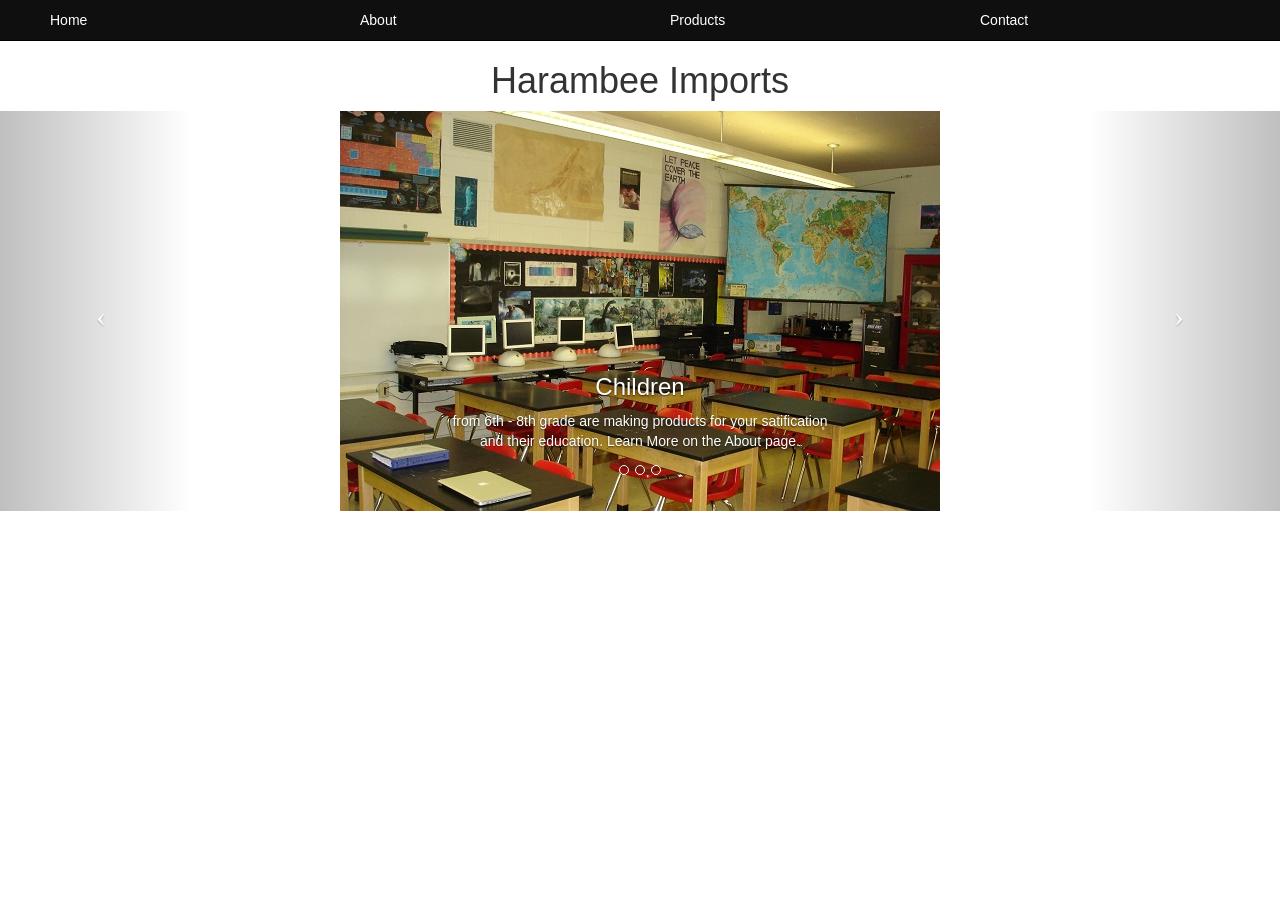
<file: index.html>
<!DOCTYPE html>
<html lang="en">
  <head>
    <meta charset="utf-8">
    <meta http-equiv="X-UA-Compatible" content="IE=edge">
    <meta name="viewport" content="width=device-width, initial-scale=1">
    <!-- The above 3 meta tags *must* come first in the head; any other head content must come *after* these tags -->
    <title>Harambee Imports</title>

    <!-- Bootstrap -->
    <link rel="stylesheet" href="https://maxcdn.bootstrapcdn.com/bootstrap/3.3.5/css/bootstrap.min.css">
    <link href="styles.css" rel="stylesheet">

    <!-- HTML5 shim and Respond.js for IE8 support of HTML5 elements and media queries -->
    <!-- WARNING: Respond.js doesn't work if you view the page via file:// -->
    <!--[if lt IE 9]>
      <script src="https://oss.maxcdn.com/html5shiv/3.7.2/html5shiv.min.js"></script>
      <script src="https://oss.maxcdn.com/respond/1.4.2/respond.min.js"></script>
    <![endif]-->
  </head>
  <body>
    <nav>
      <ul>
        <li>
          <a href= "index.html">  Home </a>
        </li><li>
          <a href = "about.html"> About</a>
        </li><li>
          <a href = "products.html"> Products </a>
        </li><li>
        <a href = "contact.html">  Contact </a>
        </li>
      </ul>
    </nav>
    <h1 id="main-title">Harambee Imports</h1>
<!-- Carousel! -->


<div id="main-carousel" class="carousel slide" data-ride="carousel">
  <ol class="carousel-indicators">
    <!--  Ability for it to slide -->
    <li data-target="#main-carousel" data-slide-to="0" class="actives"></li>
    <li data-target="#main-carousel" data-slide-to="1"></li>
    <li data-target="#main-carousel" data-slide-to="2"></li>
  </ol>
  <div class="carousel-inner" role="listbox">

    <div class="item active">
      <img src="images/classroom.jpg" alt="Kids Get Together To Make Products">

      <div class="carousel-caption">
        <h3>Children</h3>
        <p> from 6th - 8th grade are making products for your satification and their education. Learn More on the About page.</p>
      </div>
    </div>

    <div class="item">
      <img src="images/HCSpagebanner.jpg" alt="Harambee!">

      <div class="carousel-caption">
        <p>Harambee means, "come togetheer and move it forward. You can make donations by contacting us. For contact info, see Contact page." </p>
      </div>
    </div>

    <div class="item">
      <img src="images/teenagers.jpg" alt="Buy Products Made Genuinly Form Scratch">
      <div class="carousel-caption">
        <h3>Awesome Quality</h3>
        <p>The products were made by kids and approved by experts. See our products to explore these projects.</p>
      </div>
    </div>

  </div>

  <a class="left carousel-control" href="#main-carousel" role="button" data-slide="prev">
    <span class="icon-prev" aria-hidden="true"></span>
    <span class="sr-only">Previous</span>
  </a>
  <a class="right carousel-control" href="#main-carousel" role="button" data-slide="next">
    <span class="icon-next" aria-hidden="true"></span>
    <span class="sr-only">Next</span>
  </a>
</div>


    <!-- jQuery (necessary for Bootstrap's JavaScript plugins) -->
    <script src="https://ajax.googleapis.com/ajax/libs/jquery/1.11.3/jquery.min.js"></script>
    <!-- Include all compiled plugins (below), or include individual files as needed -->
    <script src="https://maxcdn.bootstrapcdn.com/bootstrap/3.3.5/js/bootstrap.min.js"></script>
  </body>
</html>
</file>
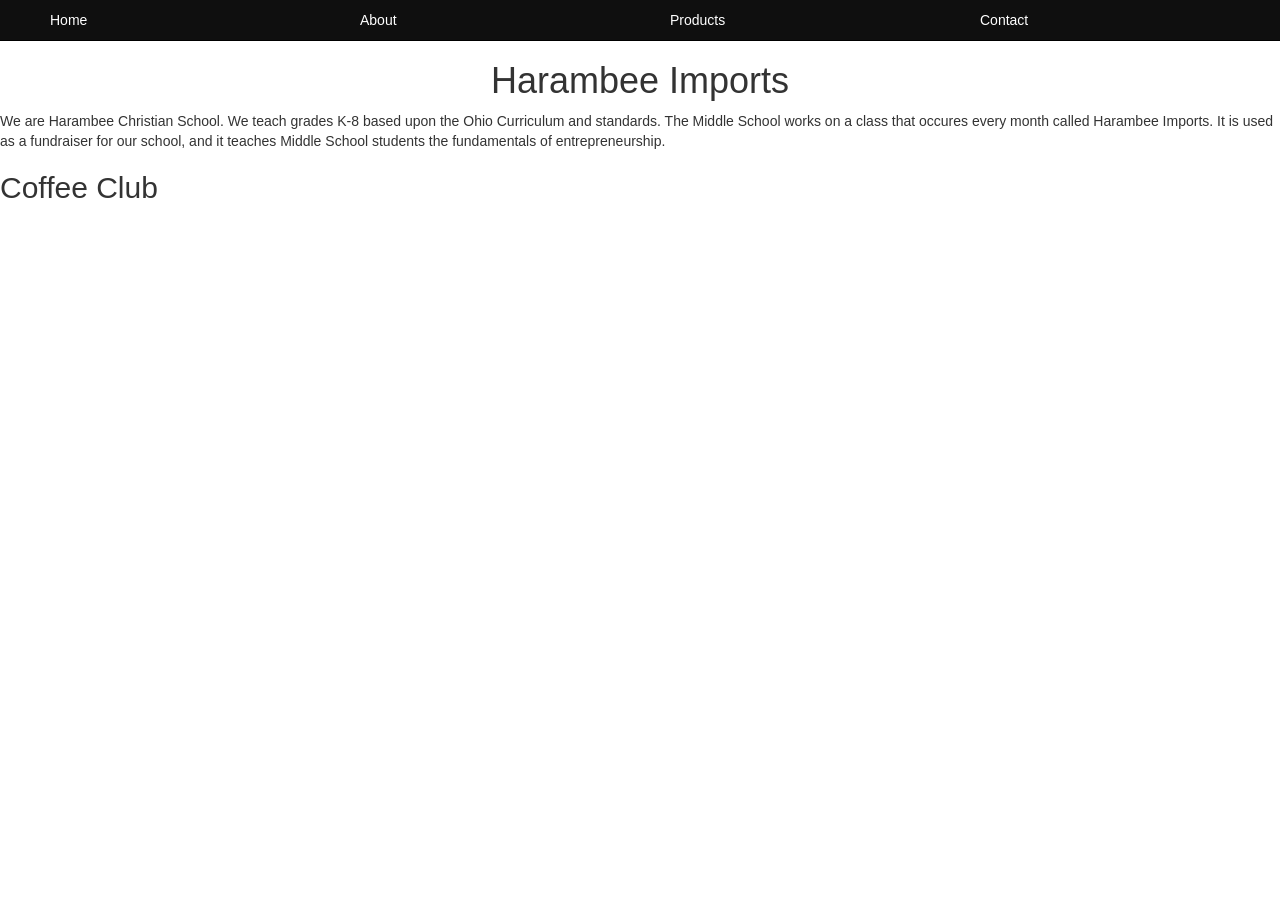
<file: about.html>
<!DOCTYPE html>
<html lang="en">
  <head>
    <meta charset="utf-8">
    <meta http-equiv="X-UA-Compatible" content="IE=edge">
    <meta name="viewport" content="width=device-width, initial-scale=1">
    <!-- The above 3 meta tags *must* come first in the head; any other head content must come *after* these tags -->
    <title>Harambee Imports</title>

    <!-- Bootstrap -->
    <link rel="stylesheet" href="https://maxcdn.bootstrapcdn.com/bootstrap/3.3.5/css/bootstrap.min.css">
    <link href="styles.css" rel="stylesheet">

    <!-- HTML5 shim and Respond.js for IE8 support of HTML5 elements and media queries -->
    <!-- WARNING: Respond.js doesn't work if you view the page via file:// -->
    <!--[if lt IE 9]>
      <script src="https://oss.maxcdn.com/html5shiv/3.7.2/html5shiv.min.js"></script>
      <script src="https://oss.maxcdn.com/respond/1.4.2/respond.min.js"></script>
    <![endif]-->
  </head>
  <body>
    <nav>
      <ul>
        <li>
          <a href= "index.html">  Home </a>
        </li><li>
          <a href = "about.html"> About</a>
        </li><li>
          <a href = "products.html"> Products </a>
        </li><li>
        <a href = "contact.html">  Contact </a>
        </li>
      </ul>
    </nav>
    <h1 id="main-title">Harambee Imports</h1>
<p id= "about">We are Harambee Christian School. We teach grades K-8 based upon the Ohio Curriculum and standards.
  The Middle School works on a class that occures every month called Harambee Imports. It is used as a fundraiser for our
school, and it teaches Middle School students the fundamentals of entrepreneurship.</p>

<div>
  <h2>Coffee Club</h2>
</div>
    <!-- jQuery (necessary for Bootstrap's JavaScript plugins) -->
    <script src="https://ajax.googleapis.com/ajax/libs/jquery/1.11.3/jquery.min.js"></script>
    <!-- Include all compiled plugins (below), or include individual files as needed -->
    <script src="https://maxcdn.bootstrapcdn.com/bootstrap/3.3.5/js/bootstrap.min.js"></script>
  </body>
</html>
</file>
<file: styles.css>
nav {
  background-color: rgb(15, 15, 15);
}

nav ul li {
  display: inline-block;
  width:25%;
  padding: 10px;
}

nav ul{
  border-bottom: 1px solid #000;
}

nav ul li a {
  color: rgb(255, 255, 255);
}

nav ul li a:hover, nav ul li a:active, nav ul li a:focus {
  color: #969696;
  text-decoration: none;
}

.innerBox{
  background-color: rgb(255,255,200);
  height: 500px;
  width: 80%;
  float: left;
  border-radius: 25px;
}

.sideBar{
  float: left;
  width:175px;
  height:500px;
  padding: 25px;
  border-radius: 25px;
  border: 2px solid #73AD21;

}

/*#main-carousel .carousel-inner .item img {
  width: 1300px;
  height: 500px;
}*/

#main-carousel .carousel-inner .item img {
  margin: 0 auto;
}

#main-carousel .carousel-inner .item .carousel-caption {
  width: 400px;
  margin: 0 auto;
}

#main-title{
  text-align: center;
}
.product{
  padding-top:40px;
}
.product .image {
  float: left;
}
.product .description{
  float: left;
}

.product .description .desc-title {
  text-align: center;
  color: rgba(115, 44, 10, 0.78);
}
/*product images on product page*/
body#products .product-box img{
  height: 200px;
  width: 200px;
}

body#products .product-box .product-image {
  height: 200px;
  width: 200px;
  background-size: contain;
}

body#products .product-box #product-image-coasters {
  background-image: url(images/products/placemat.Coasters.jpg);
  background-position-x: -32px;
}

body#products .product-box h4{
  text-align: center;
}

body#products .product-box{
  float: left;
  padding: 10px;
}
body#products .product-box .product-image {
  background-repeat: no-repeat;
  background-size: cover;
}

body#products .product-box #pin-image {
  background-image: url(images/products/hairBerett.Pin.jpg)
}
</file>
